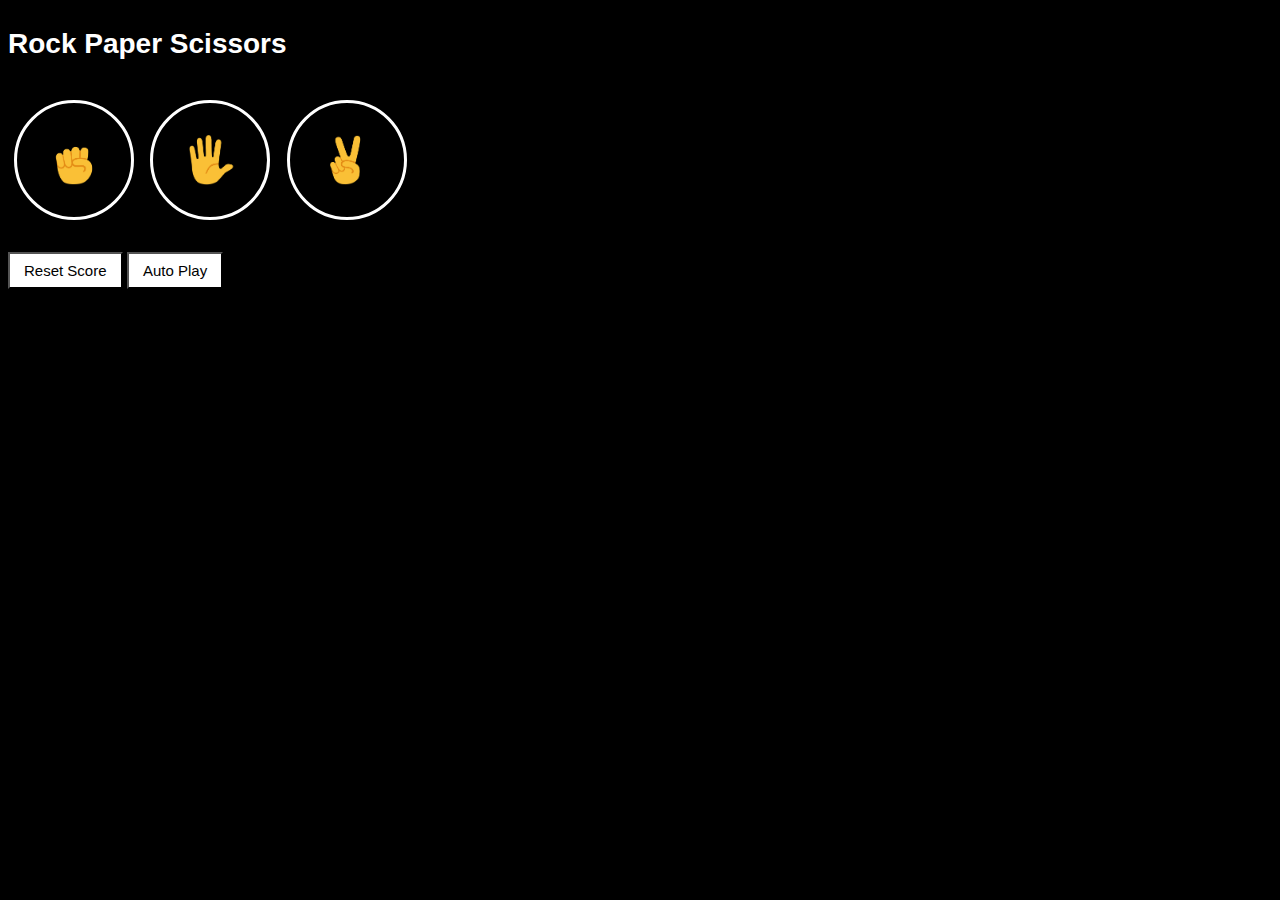
<file: index.html>
<!DOCTYPE html>
    <html lang="en">
    <head>
        <meta charset="UTF-8">
        <meta name="viewport" content="width=device-width, initial-scale=1.0">
        <title>rock_paper_scissors</title>
        <link rel="stylesheet" href="rock_paper_scissors.css">
    </head>
    <body>
        <div class="title">Rock Paper Scissors</div>
        <button   onclick="play('rock')"class="emoji"><img src="rock-emoji.png" alt=""></button>
        <button  onclick="play('paper')" class="emoji"><img src="paper-emoji.png" alt=""></button>
        <button onclick="play('scissors')" class="emoji"><img src="scissors-emoji.png" alt=""></button>
        <div class="result"></div>
        <div class="score"></div>
        <button id="reset">Reset Score</button>
        <button id="auto" onclick="autoplay()">Auto Play</button>
        <script src="rock_paper_scissors.js"></script>

    </body>
    </html>
</file>
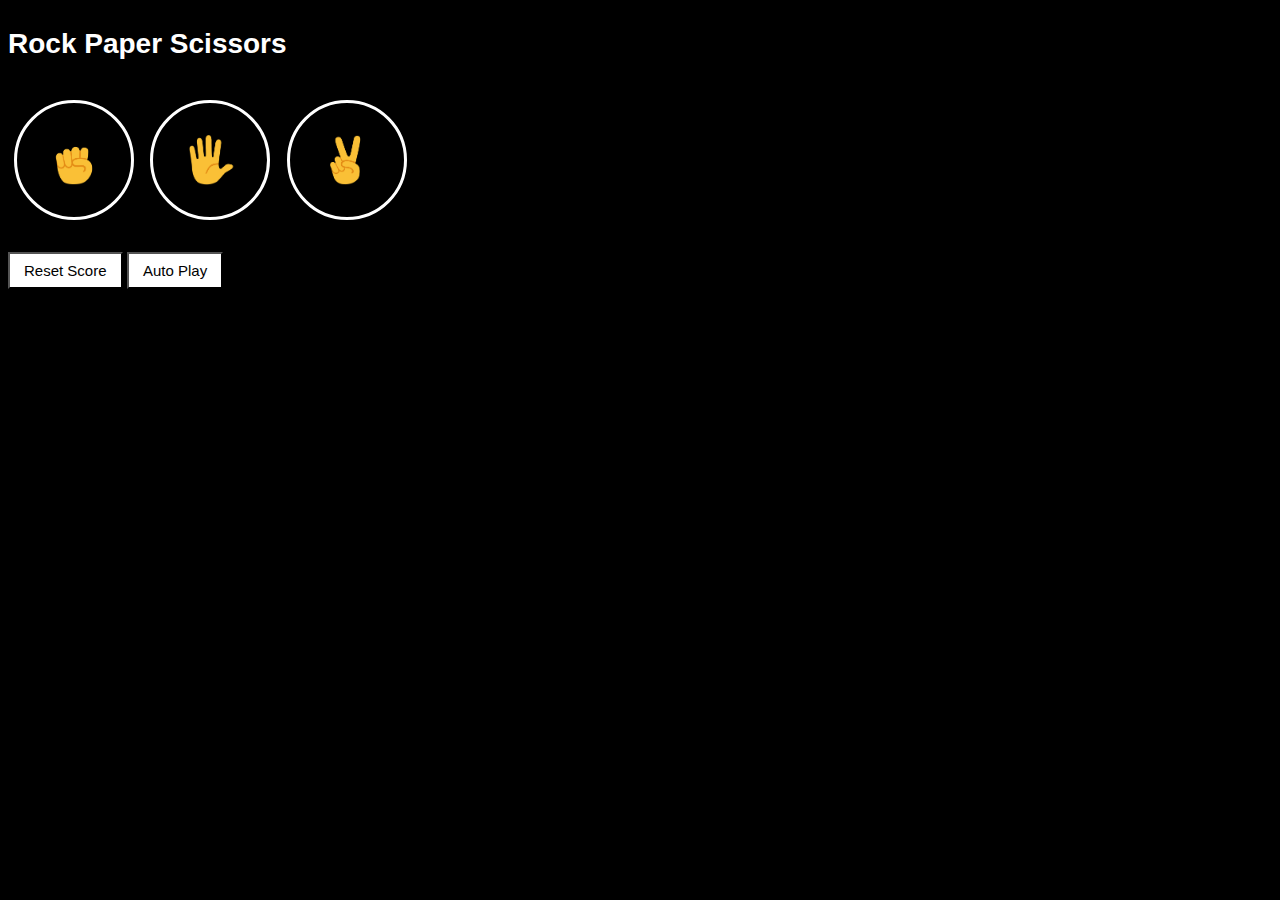
<file: rock_paper_scissors.html>
<!DOCTYPE html>
    <html lang="en">
    <head>
        <meta charset="UTF-8">
        <meta name="viewport" content="width=device-width, initial-scale=1.0">
        <title>rock_paper_scissors</title>
        <link rel="stylesheet" href="rock_paper_scissors.css">
    </head>
    <body>
        <div class="title">Rock Paper Scissors</div>
        <button   onclick="play('rock')"class="emoji"><img src="rock-emoji.png" alt=""></button>
        <button  onclick="play('paper')" class="emoji"><img src="paper-emoji.png" alt=""></button>
        <button onclick="play('scissors')" class="emoji"><img src="scissors-emoji.png" alt=""></button>
        <div class="result"></div>
        <div class="score"></div>
        <button id="reset">Reset Score</button>
        <button id="auto" onclick="autoplay()">Auto Play</button>
        <script src="rock_paper_scissors.js"></script>

    </body>
    </html>
</file>
<file: rock_paper_scissors.css>
*{
   background-color: black;
   color: white;
   font-family: Arial, Helvetica, sans-serif;
}
.title{
    
    font-size: 28px; 
    font-weight: bold;
    padding: 20px 0;
}
.emoji{
    display: inline-flex;
    justify-content: center;
    align-items: center;
    height: 120px;
    width: 120px;
    border: 3px solid white;
    border-radius: 100px;
    margin: 20px 6px;
    cursor: pointer;
}
 img{
    height: 50px;
    width: 50px;
}
.result,.score{
    font-size: 15px;
    font-weight: bold;
}
.move{
    height: 50px;
    width: 50px;
}
#reset,#auto{
    color: black;
    background-color: white;
    padding: 8px 14px;
    font-size: 15px;
    margin-top: 12px;
    cursor: pointer;
}
</file>
